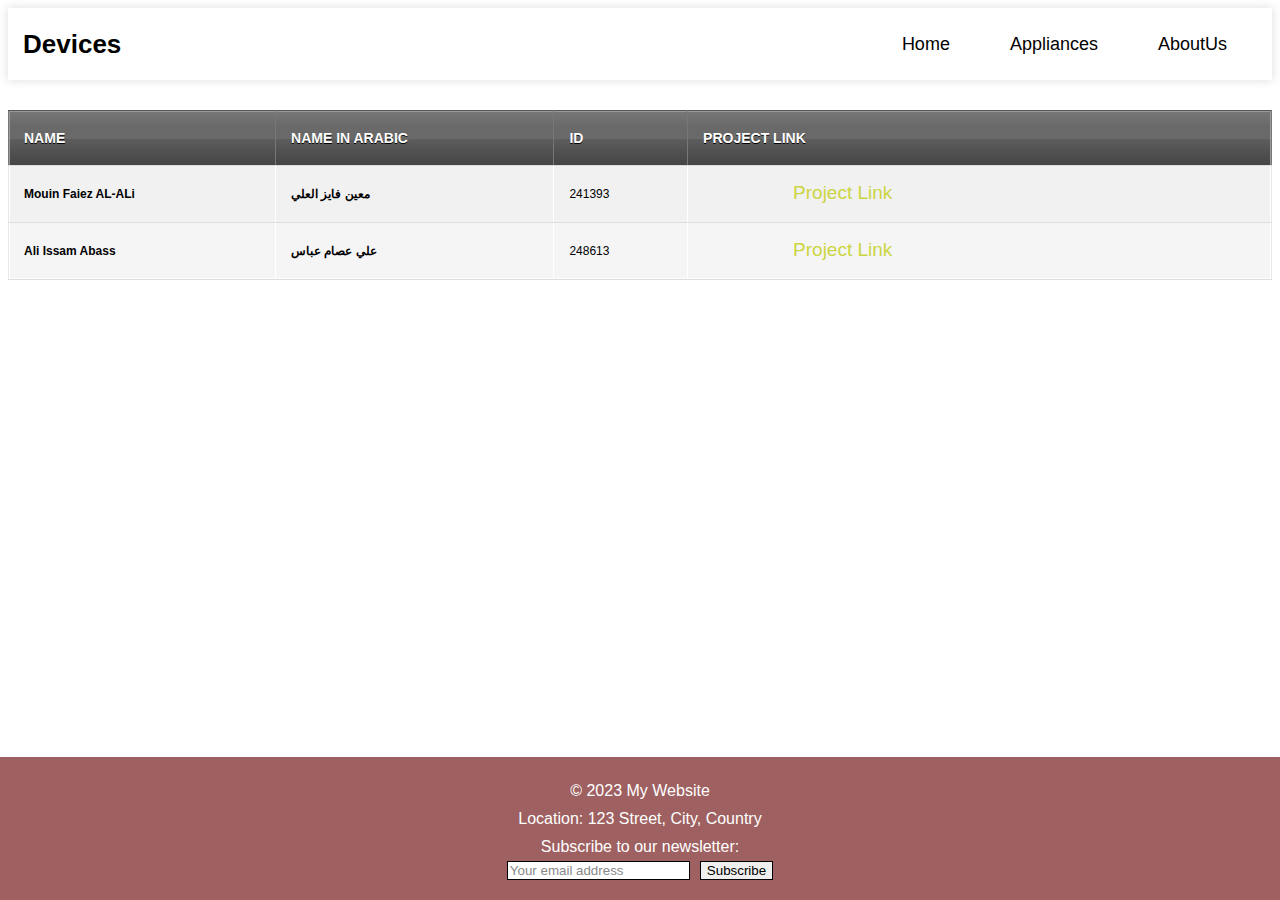
<file: index.html>
<!DOCTYPE html>
<html lang="en">
  <head>
    <meta charset="UTF-8" />
    <meta http-equiv="X-UA-Compatible" content="IE=edge" />
    <meta name="viewport" content="width=device-width, initial-scale=1.0" />
    <title>MY project</title>
    <link rel="stylesheet" href="css/style.css" />
    <script src="myFunctions.js"></script>
  </head>
  <body>
     <!-- Start Header -->
     <div class="header" id="header">
        <div class="container">
          <a href="#" class="logo">Devices</a>
          <ul class="main-nav">
            <li><a href="index.html">Home</a></li>
            <li><a href="Appliances.html">Appliances</a></li>
            <li><a href="about.html">AboutUs</a></li>
            </ul>
        </div>
    </div>
    <!-- INFO section -->
    <table>
      <thead>
        <tr>
          <th>Name</th>
      <th>Name in Arabic</th>
          <th>ID</th>
          <th>Project Link</th>
        </tr>
      </thead>
      <tbody>
        <tr>
          <td><strong>Mouin Faiez AL-ALi</strong></td>
        <td><strong> معين فايز العلي</strong></td>
          <td>241393</td>
          <td><a id="link1" href="https://mouinalali.github.io/my-projects/">Project Link</a></td>
        </tr>
        <tr>
          <td><strong>Ali Issam Abass</strong></td>
        <td><strong>علي عصام عباس</strong></td>
          <td>248613</td>
          <td><a id="link1" href="https://mouinalali.github.io/my-projects/">Project Link</a></td>
        </tr>
      </tbody>
    </table>
	<!-- section ENDS -->
  <!-- Footer Start -->
  <footer class="my-footer">
    <div class="footer-content">
        <p>© 2023 My Website</p>
        <p>Location: 123 Street, City, Country</p>
        <p>Subscribe to our newsletter:</p>
        <form>
            <input type="email" placeholder="Your email address">
            <input type="submit" value="Subscribe">
        </form>
    </div>
  </footer>       
<!-- Footer End -->
  </body>
</html>
</file>
<file: css/style.css>
/* Start Global Rules */
* {
    -webkit-box-sizing: border-box;
    -moz-box-sizing: border-box;
    box-sizing: border-box;
  }
 
  html {
    scroll-behavior: smooth;
  }
  body {
    font-family: "Cairo", sans-serif;
  }
  a {
    text-decoration: none;
  }
  ul {
    list-style: none;
    margin: 0;
    padding: 0;
  }
  .container {
    padding-left: 15px;
    padding-right: 15px;
    margin-left: auto;
    margin-right: auto;
  }
  /* End Global Rules */
/* Start Header */
.header {
    background-color: white;
    position: relative;
    -webkit-box-shadow: 0 0 10px #ddd;
    -moz-box-shadow: 0 0 10px #ddd;
    box-shadow: 0 0 10px #ddd;
  }
  .header .container {
    display: flex;
    justify-content: space-between;
    align-items: center;
    flex-wrap: wrap;
    position: relative;
  }
  .header .logo {
    color: var(--main-color);
    font-size: 26px;
    font-weight: bold;
    height: 72px;
    display: flex;
    justify-content: center;
    align-items: center;
  }
  .header .main-nav {
    display: flex;
  }
  
  .header .main-nav > li:hover .mega-menu {
    opacity: 1;
    z-index: 100;
    top: calc(100% + 1px);
  }
  .header .main-nav > li > a {
    display: flex;
    justify-content: center;
    align-items: center;
    height: 72px;
    position: relative;
    color: black;
    padding: 0 30px;
    overflow: hidden;
    font-size: 18px;
    transition: var(--main-transition);
  }
  /* End Header */
  /* Start Home page */
  .heading{
    font-size: 2em;
    color: rgb(185, 223, 142);
    
  }
  
  .para6 {
   text-align: center;
    color: #a5957f
    
  }
  #link1 {
    margin: 90px;
    color: #cbd541;
    font-size: 19px;
    font-weight: 300;
}
  
  #mylink{
	  text-align: center;
  }
  .flex-container {
    display: flex;
   }
   

strong {
  font-weight: bold; 
}

em {
  font-style: italic; 
}

table {
  background: #f5f5f5;
  border-collapse: separate;
  box-shadow: inset 0 1px 0 #fff;
  font-size: 12px;
  line-height: 24px;
  margin: 30px auto;
  text-align: left;
  width: 800px;
} 

th {
  background: url(https://jackrugile.com/images/misc/noise-diagonal.png), linear-gradient(#777, #444);
  border-left: 1px solid #555;
  border-right: 1px solid #777;
  border-top: 1px solid #555;
  border-bottom: 1px solid #333;
  box-shadow: inset 0 1px 0 #999;
  color: #fff;
  font-weight: bold;
  padding: 10px 15px;
  position: relative;
  text-shadow: 0 1px 0 #000;  
}

th:after {
  background: linear-gradient(rgba(255,255,255,0), rgba(255,255,255,.08));
  content: '';
  display: block;
  height: 25%;
  left: 0;
  margin: 1px 0 0 0;
  position: absolute;
  top: 25%;
  width: 100%;
}

th:first-child {
  border-left: 1px solid #777;  
  box-shadow: inset 1px 1px 0 #999;
}

th:last-child {
  box-shadow: inset -1px 1px 0 #999;
}

td {
  border-right: 1px solid #fff;
  border-left: 1px solid #e8e8e8;
  border-top: 1px solid #fff;
  border-bottom: 1px solid #e8e8e8;
  padding: 10px 15px;
  position: relative;
  transition: all 300ms;
}

td:first-child {
  box-shadow: inset 1px 0 0 #fff;
} 

td:last-child {
  border-right: 1px solid #e8e8e8;
  box-shadow: inset -1px 0 0 #fff;
} 

tr {
  background: url(https://jackrugile.com/images/misc/noise-diagonal.png); 
}

tr:nth-child(odd) td {
  background: #f1f1f1 url(https://jackrugile.com/images/misc/noise-diagonal.png); 
}

tr:last-of-type td {
  box-shadow: inset 0 -1px 0 #fff; 
}

tr:last-of-type td:first-child {
  box-shadow: inset 1px -1px 0 #fff;
} 

tr:last-of-type td:last-child {
  box-shadow: inset -1px -1px 0 #fff;
} 

tbody:hover td {
  color: transparent;
  text-shadow: 0 0 3px #aaa;
}

tbody:hover tr:hover td {
  color: #444;
  text-shadow: 0 1px 0 #fff;
}
   .table1 {
    border: 1px solid;
    padding: 5px;
    width: 50%;
    background-color: #267194;
  color: rgb(149, 211, 78);
 }
 table {
  border: 1px solid;
  padding: 5px;
  width: 50%;
}
thead {
  background-color: #9ccce2;
  color: rgb(211, 78, 78);
  font-size: 0.875rem;
  text-transform: uppercase;
  letter-spacing: 2%;
 }
 
 /**************Form in appliances page*/



#contact input[type="text"], #contact input[type="email"], #contact input[type="tel"], #contact input[type="url"], #contact textarea, #contact button[type="submit"] { font:400 12px/16px "Open Sans", Helvetica, Arial, sans-serif; }

#contact {
	background:#F9F9F9;
	padding:25px;
	margin:50px 0;
}

#contact h3 {
	color: #F96;
	display: block;
	font-size: 30px;
	font-weight: 400;
}

#contact h4 {
	margin:5px 0 15px;
	display:block;
	font-size:13px;
}

fieldset {
	border: medium none !important;
	margin: 0 0 10px;
	min-width: 100%;
	padding: 0;
	width: 100%;
}

#contact input[type="text"], #contact input[type="email"], #contact input[type="tel"], #contact input[type="url"], #contact textarea {
	width:100%;
	border:1px solid #CCC;
	background:#FFF;
	margin:0 0 5px;
	padding:10px;
}

#contact input[type="text"]:hover, #contact input[type="email"]:hover, #contact input[type="tel"]:hover, #contact input[type="url"]:hover, #contact textarea:hover {
	-webkit-transition:border-color 0.3s ease-in-out;
	-moz-transition:border-color 0.3s ease-in-out;
	transition:border-color 0.3s ease-in-out;
	border:1px solid #AAA;
}

#contact textarea {
	height:100px;
	max-width:100%;
  resize:none;
}

#contact button[type="submit"] {
	cursor:pointer;
	width:100%;
	border:none;
	background:#0CF;
	color:#FFF;
	margin:0 0 5px;
	padding:10px;
	font-size:15px;
}

#contact button[type="submit"]:hover {
	background:#09C;
	-webkit-transition:background 0.3s ease-in-out;
	-moz-transition:background 0.3s ease-in-out;
	transition:background-color 0.3s ease-in-out;
}

#contact button[type="submit"]:active { box-shadow:inset 0 1px 3px rgba(0, 0, 0, 0.5); }

#contact input:focus, #contact textarea:focus {
	outline:0;
	border:1px solid #999;
}
::-webkit-input-placeholder {
 color:#888;
}
:-moz-placeholder {
 color:#888;
}
::-moz-placeholder {
 color:#888;
}
:-ms-input-placeholder {
 color:#888;
}

 /***************About us****************/

 @import url(https://fonts.googleapis.com/css?family=Montserrat:400,700);

html{    background:url(http://thekitemap.com/images/feedback-img.jpg) no-repeat;
  background-size: cover;
  height:100%;
}

#feedback-page{
	text-align:center;
}

#form-main{
	width:100%;
	float:left;
	padding-top:0px;
}

#form-div {
	background-color:rgba(72,72,72,0.4);
	padding-left:35px;
	padding-right:35px;
	padding-top:35px;
	padding-bottom:50px;
	width: 450px;
	float: left;
	left: 50%;
	position: absolute;
  margin-top:30px;
	margin-left: -260px;

}

.feedback-input {
	color:#3c3c3c;
	font-family: Helvetica, Arial, sans-serif;
  font-weight:500;
	font-size: 18px;
	border-radius: 0;
	line-height: 22px;
	background-color: #fbfbfb;
	padding: 13px 13px 13px 54px;
	margin-bottom: 10px;
	width:100%;
	-webkit-box-sizing: border-box;
	-moz-box-sizing: border-box;
	-ms-box-sizing: border-box;
	box-sizing: border-box;
  border: 3px solid rgba(0,0,0,0);
}

.feedback-input:focus{
	background: #fff;
	box-shadow: 0;
	border: 3px solid #3498db;
	color: #3498db;
	outline: none;
  padding: 13px 13px 13px 54px;
}

.focused{
	color:#30aed6;
	border:#30aed6 solid 3px;
}

/* Icons ---------------------------------- */
#name{
	background-image: url(http://rexkirby.com/kirbyandson/images/name.svg);
	background-size: 30px 30px;
	background-position: 11px 8px;
	background-repeat: no-repeat;
}

#name:focus{
	background-image: url(http://rexkirby.com/kirbyandson/images/name.svg);
	background-size: 30px 30px;
	background-position: 8px 5px;
  background-position: 11px 8px;
	background-repeat: no-repeat;
}

#email{
	background-image: url(http://rexkirby.com/kirbyandson/images/email.svg);
	background-size: 30px 30px;
	background-position: 11px 8px;
	background-repeat: no-repeat;
}

#email:focus{
	background-image: url(http://rexkirby.com/kirbyandson/images/email.svg);
	background-size: 30px 30px;
  background-position: 11px 8px;
	background-repeat: no-repeat;
}

#comment{
	background-image: url(http://rexkirby.com/kirbyandson/images/comment.svg);
	background-size: 30px 30px;
	background-position: 11px 8px;
	background-repeat: no-repeat;
}

textarea {
    width: 100%;
    height: 150px;
    line-height: 150%;
    resize:vertical;
}

input:hover, textarea:hover,
input:focus, textarea:focus {
	background-color:white;
}

#button-blue{
	font-family: 'Montserrat', Arial, Helvetica, sans-serif;
	float:left;
	width: 100%;
	border: #fbfbfb solid 4px;
	cursor:pointer;
	background-color: #3498db;
	color:white;
	font-size:24px;
	padding-top:22px;
	padding-bottom:22px;
	-webkit-transition: all 0.3s;
	-moz-transition: all 0.3s;
	transition: all 0.3s;
  margin-top:-4px;
  font-weight:700;
}

#button-blue:hover{
	background-color: rgba(0,0,0,0);
	color: #0493bd;
}
	
.submit:hover {
	color: #3498db;
}
	
.ease {
	width: 0px;
	height: 74px;
	background-color: #fbfbfb;
	-webkit-transition: .3s ease;
	-moz-transition: .3s ease;
	-o-transition: .3s ease;
	-ms-transition: .3s ease;
	transition: .3s ease;
}

.submit:hover .ease{
  width:100%;
  background-color:white;
}

@media only screen and (max-width: 580px) {
	#form-div{
		left: 3%;
		margin-right: 3%;
		width: 88%;
		margin-left: 0;
		padding-left: 3%;
		padding-right: 3%;
	}
}
/* end about*/


 
 /*  ---------------------------------- */
 .btn1{
  border: 1px rgb(201, 142, 142) solid;
  width: 17px;
  
  margin: 10px;
 }
 .btn2{
  border: 1px rgb(231, 133, 133) solid;
  width: 17px;
 
  margin: 10px;
 }
 textarea {
     width: 100%;
     height: 150px;
     line-height: 150%;
     resize:vertical;
 }
 
 input:hover, textarea:hover,
 input:focus, textarea:focus {
   background-color:white;
 }
 
 #button-blue{
   font-family: 'Montserrat', Arial, Helvetica, sans-serif;
   float:left;
   width: 100%;
   border: #fbfbfb solid 4px;
   cursor:pointer;
   background-color: #3498db;
   color:white;
   font-size:24px;
   padding-top:22px;
   padding-bottom:22px;
   -webkit-transition: all 0.3s;
   -moz-transition: all 0.3s;
   transition: all 0.3s;
   margin-top:-4px;
   font-weight:700;
 }
 
 #button-blue:hover{
   background-color: rgba(0,0,0,0);
   color: #0493bd;
 }
   
 .submit:hover {
   color: #3498db;
 }
   
 .ease {
   width: 0px;
   height: 74px;
   background-color: #fbfbfb;
   -webkit-transition: .3s ease;
   -moz-transition: .3s ease;
   -o-transition: .3s ease;
   -ms-transition: .3s ease;
   transition: .3s ease;
 }
 
 .submit:hover .ease{
   width:100%;
   background-color:white;
 }
 
 @media only screen and (max-width: 580px) {
   #form-div{
     left: 3%;
     margin-right: 3%;
     width: 88%;
     margin-left: 0;
     padding-left: 3%;
     padding-right: 3%;
   }
 }
  /****Captcha***/
  #image{
	margin-top: 10px;
	box-shadow: 5px 5px 5px 5px gray;
	width: 60px;;
	padding: 20px;
	font-weight: 400;
	padding-bottom: 0px;
	height: 40px;
	user-select: none;
	text-decoration:line-through;
	font-style: italic;
	font-size: x-large;
	border: red 2px solid;
	margin-left: 10px;
	
}
#user-input{
	box-shadow: 5px 5px 5px 5px gray;
	width:auto;
	margin-right: 10px;
	padding: 10px;
	padding-bottom: 0px;
	height: 40px;
	border: red 0px solid;
}
input{
	border:1px black solid;
}
.inline{
	display:inline-block;
}
#btn{
	box-shadow: 5px 5px 5px grey;
	color: aqua;
	margin: 10px;
	background-color: brown;
}

 /*******************************/  
  /********* Footer CSS **********/
/*******************************/
.my-footer {
    background-color: #9e6060; /* Change the color to dark gray */
    color: #fff; /* Change the text color to white */
    padding: 20px;
    text-align: center;
    position: fixed;
    left: 0;
    bottom: 0;
    width: 100%;
  }
  
  .footer-content p {
    margin: 0;
    padding: 5px 0;
  }
  
  .footer-content form {
    display: flex;
    justify-content: center;
    gap: 10px;
  }
  
  .footer-content ul {
    list-style-type: none;
    padding: 0;
  }
  
  .footer-content ul li {
    display: inline;
    margin: 0 10px;
  }
  .footer-content ul li a {
    color: #fff; /* Change the link color to white */
    text-decoration: none; /* Remove the underline */
   }
   
   .footer-content ul li a:hover {
    color: #ccc; /* Change the link color to light gray when hovered */
   }
   
   .footer-content ul li a .fab {
    margin-right: 5px; /* Add some space between the icon and the text */
   }
   table {
    width: 100%;
    border-collapse: collapse;
 }
 
 th, td {
    padding: 15px;
    text-align: left;
    border-bottom: 1px solid #ddd;
 }
 
 tr:hover {background-color: #f5f5f5;}
</file>
